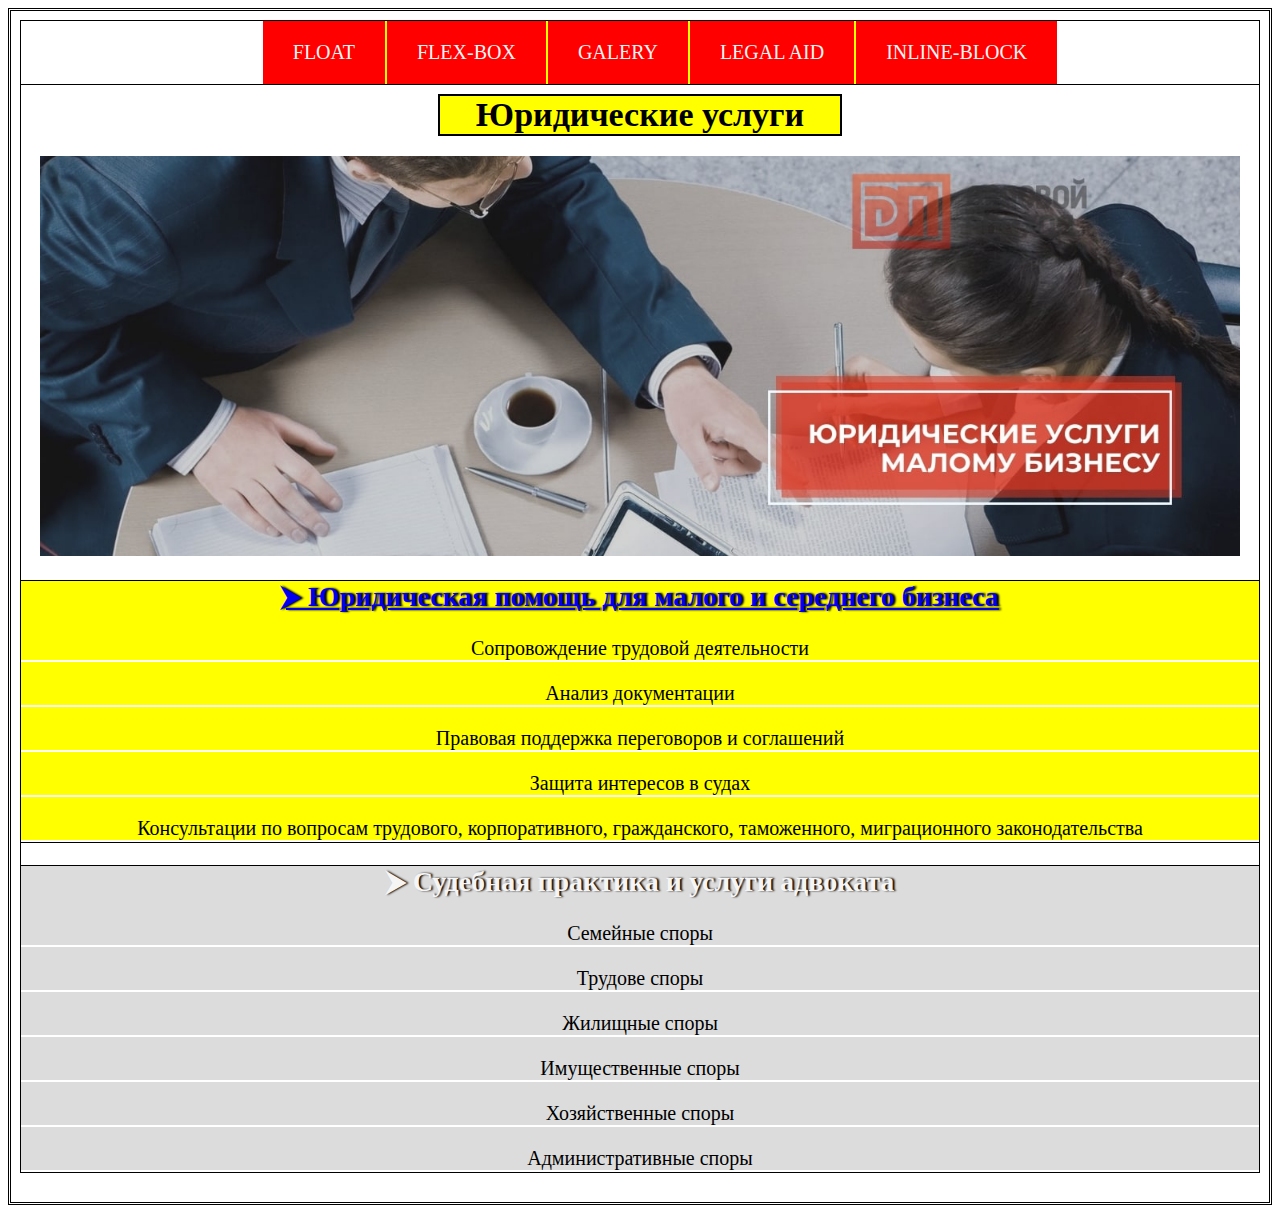
<file: index.html>
﻿<!DOCTYPE html>

<html lang="ru">

<head>
    <meta charset="UTF-8">
    <title> Юридическая клиника </title>
    <link rel="stylesheet" href="Yrist/css/style.css"> 
    
</head>

<body>
    <div>
        <div class="menu">
                <ul>
                    <li><a href="Float/index.html">FLOAT</a></li>
                    <li><a href="dflex/index.html">FLEX-BOX</a></li>
                    <li><a href="Fotos/index.html">Galery</a></li>
                    <li><a href="Yrist/index.html">Legal Aid</a></li>
                    <li><a href="https://html5css.ru/css/css_inline-block.php">Inline-Block</a></li>
                </ul>
            </div>
        <h1> Юридические услуги </h1>
        <p><img class=fot1 src="Yrist/images/p3.jpg" alt="Юридическая помощь"></p>
        <div class="container1">
            <h2> <a href="urist/index.html"> &#11166 Юридическая помощь для малого и середнего бизнеса </a></h2>	
            <p> Сопровождение трудовой деятельности </p>							
            <p> Анализ документации </p>							
            <p> Правовая поддержка переговоров и соглашений </p>							
            <p> Защита интересов в судах </p>					
            <p> Консультации по вопросам трудового, корпоративного, гражданского, таможенного, миграционного законодательства </p>
        </div>	
                 
        <div class="container2">
            <h2> &#11166 Судебная практика и услуги адвоката </h2>
            <p> Семейные споры </p>
            <p> Трудове споры </p>
            <p> Жилищные споры </p>
            <p> Имущественные споры </p>
            <p> Хозяйственные споры </p>
            <p> Административные споры </p>
        </div>
    </div>			
   
</body>

</html>
</file>
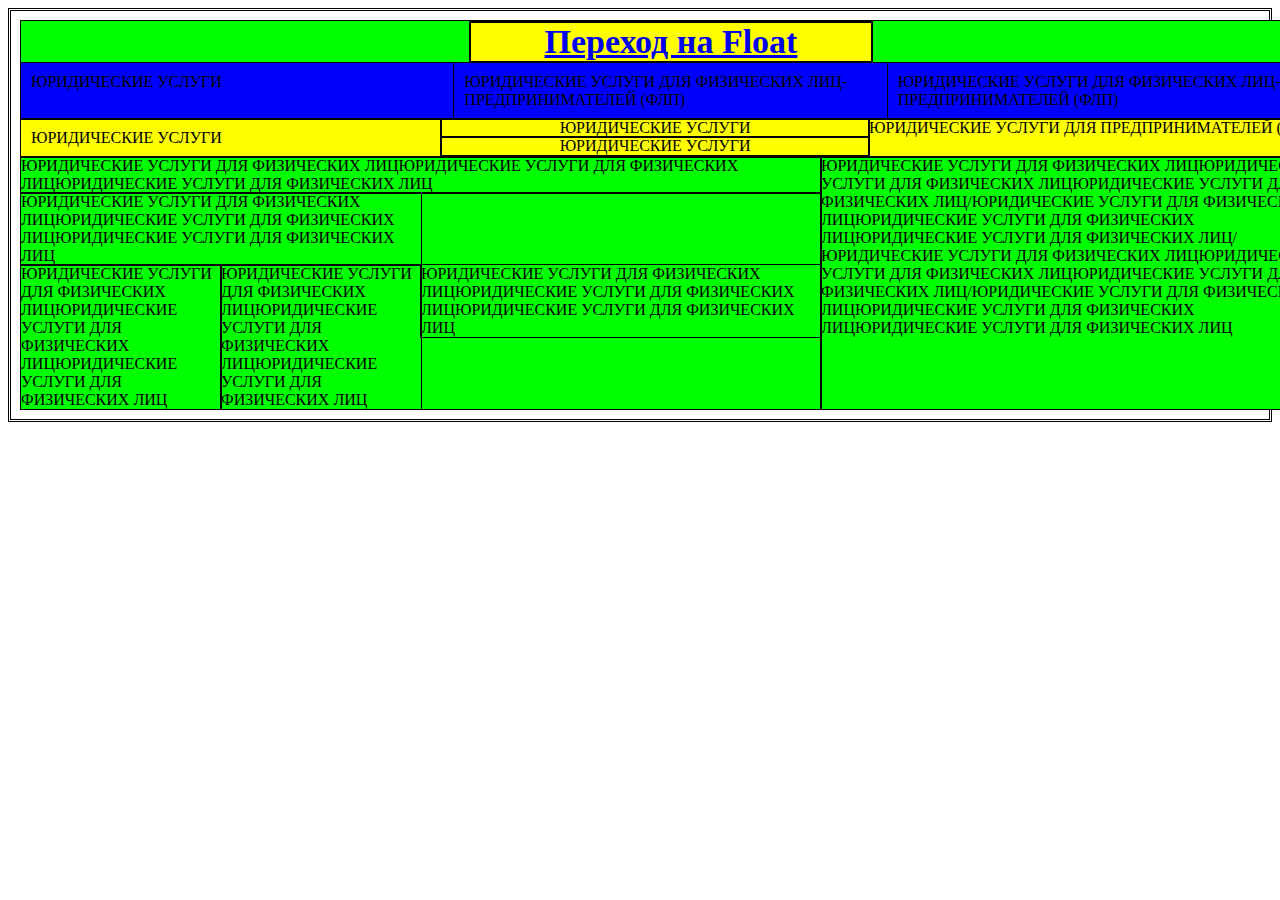
<file: dflex/index.html>
<!DOCTYPE html>
<html lang="ru">
	<head>
		<meta charset="UTF-8">
		<title>Display Flex</title>
		<link rel="stylesheet" href="../Yrist/css/style.css">
	</head>
	<body>
    <div class="main1">
        <h1> <a href="float/index.html"> Переход на Float </a></h1>
    <div class="cell11">
        <div class="cell1_l1">ЮРИДИЧЕСКИЕ УСЛУГИ </div>
        <div class="cell1_l1">ЮРИДИЧЕСКИЕ УСЛУГИ ДЛЯ ФИЗИЧЕСКИХ ЛИЦ-ПРЕДПРИНИМАТЕЛЕЙ (ФЛП)</div>
        <div class="cell1_l1">ЮРИДИЧЕСКИЕ УСЛУГИ ДЛЯ ФИЗИЧЕСКИХ ЛИЦ-ПРЕДПРИНИМАТЕЛЕЙ (ФЛП)</div>
    </div>
    
    <div class="cell21">
        <div class="cell2_l1">ЮРИДИЧЕСКИЕ УСЛУГИ </div>
        <div class="cell2_m1">
            <div>ЮРИДИЧЕСКИЕ УСЛУГИ</div>
            <div>ЮРИДИЧЕСКИЕ УСЛУГИ</div>
        </div>
        <div>ЮРИДИЧЕСКИЕ УСЛУГИ ДЛЯ ПРЕДПРИНИМАТЕЛЕЙ (ФЛП)</div>
    </div>
        
        <div class="cell31">
	 	    	<div class="cell3_left1">
	 	    		<div class="cell3_left1">ЮРИДИЧЕСКИЕ УСЛУГИ ДЛЯ ФИЗИЧЕСКИХ ЛИЦЮРИДИЧЕСКИЕ УСЛУГИ ДЛЯ ФИЗИЧЕСКИХ ЛИЦЮРИДИЧЕСКИЕ УСЛУГИ ДЛЯ ФИЗИЧЕСКИХ ЛИЦ</div>
	 	    		<div class="cell3_left_b1">
	 	    			<div class="cell3_left_b_left1">
	 	    				<div class="cell3_left_b1">ЮРИДИЧЕСКИЕ УСЛУГИ ДЛЯ ФИЗИЧЕСКИХ ЛИЦЮРИДИЧЕСКИЕ УСЛУГИ ДЛЯ ФИЗИЧЕСКИХ ЛИЦЮРИДИЧЕСКИЕ УСЛУГИ ДЛЯ ФИЗИЧЕСКИХ ЛИЦ</div>
	 	    				<div class="cell3_left_b_left_b1">
	 	    					<div class="cell3_left_b_left_b_left1">ЮРИДИЧЕСКИЕ УСЛУГИ ДЛЯ ФИЗИЧЕСКИХ ЛИЦЮРИДИЧЕСКИЕ УСЛУГИ ДЛЯ ФИЗИЧЕСКИХ ЛИЦЮРИДИЧЕСКИЕ УСЛУГИ ДЛЯ ФИЗИЧЕСКИХ ЛИЦ</div>
	 	    					<div class="cell3_left_b_left_b_right1">ЮРИДИЧЕСКИЕ УСЛУГИ ДЛЯ ФИЗИЧЕСКИХ ЛИЦЮРИДИЧЕСКИЕ УСЛУГИ ДЛЯ ФИЗИЧЕСКИХ ЛИЦЮРИДИЧЕСКИЕ УСЛУГИ ДЛЯ ФИЗИЧЕСКИХ ЛИЦ</div>
	 	    				</div>
	 	    			</div>
	 	    			<div class="cell3_left_b_right1">ЮРИДИЧЕСКИЕ УСЛУГИ ДЛЯ ФИЗИЧЕСКИХ ЛИЦЮРИДИЧЕСКИЕ УСЛУГИ ДЛЯ ФИЗИЧЕСКИХ ЛИЦЮРИДИЧЕСКИЕ УСЛУГИ ДЛЯ ФИЗИЧЕСКИХ ЛИЦ</div>
	 	    		</div>
	 	    	</div>
	 	    	<div class="cell3_right1">ЮРИДИЧЕСКИЕ УСЛУГИ ДЛЯ ФИЗИЧЕСКИХ ЛИЦЮРИДИЧЕСКИЕ УСЛУГИ ДЛЯ ФИЗИЧЕСКИХ ЛИЦЮРИДИЧЕСКИЕ УСЛУГИ ДЛЯ ФИЗИЧЕСКИХ ЛИЦ/ЮРИДИЧЕСКИЕ УСЛУГИ ДЛЯ ФИЗИЧЕСКИХ ЛИЦЮРИДИЧЕСКИЕ УСЛУГИ ДЛЯ ФИЗИЧЕСКИХ ЛИЦЮРИДИЧЕСКИЕ УСЛУГИ ДЛЯ ФИЗИЧЕСКИХ ЛИЦ/ЮРИДИЧЕСКИЕ УСЛУГИ ДЛЯ ФИЗИЧЕСКИХ ЛИЦЮРИДИЧЕСКИЕ УСЛУГИ ДЛЯ ФИЗИЧЕСКИХ ЛИЦЮРИДИЧЕСКИЕ УСЛУГИ ДЛЯ ФИЗИЧЕСКИХ ЛИЦ/ЮРИДИЧЕСКИЕ УСЛУГИ ДЛЯ ФИЗИЧЕСКИХ ЛИЦЮРИДИЧЕСКИЕ УСЛУГИ ДЛЯ ФИЗИЧЕСКИХ ЛИЦЮРИДИЧЕСКИЕ УСЛУГИ ДЛЯ ФИЗИЧЕСКИХ ЛИЦ</div>
	 	    </div>
    
</div>
</body>
</html>
</file>
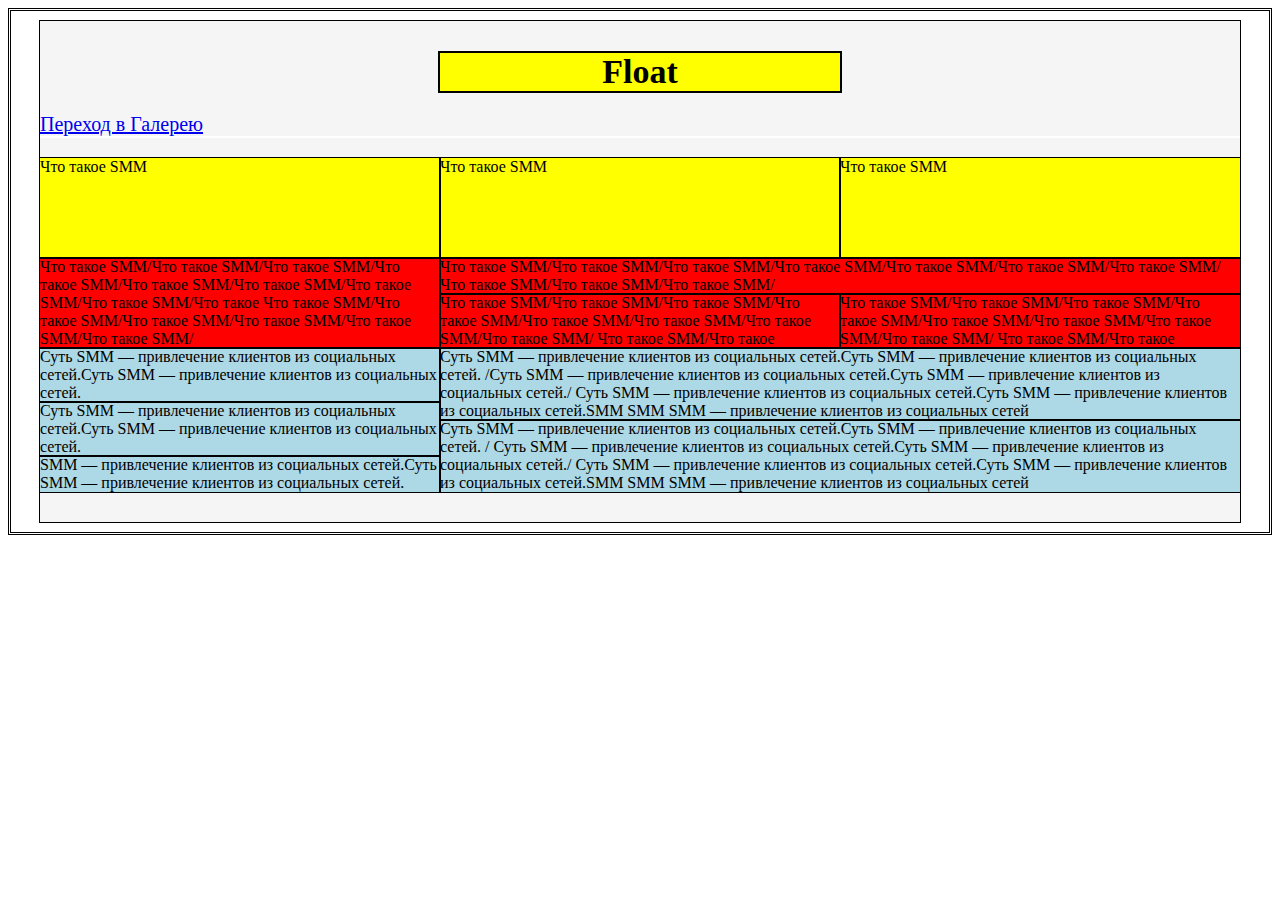
<file: Float/index.html>
<!DOCTYPE html>
<html lang="ru">
	<head>
		<meta charset="UTF-8">
		<title>Float</title>
		<link rel="stylesheet" href="../Yrist/css/style.css">
	</head>
	<body>
    <div class="main2">
        <h1>  Float </h1>
        <p> <a href="fotos/index.html"> Переход в Галерею </a></p>
    <div class="wrapper1 clearfix">
        <div class="wr1top"> Что такое SMM </div>
        <div class="wr1top"> Что такое SMM </div>    
        <div class="wr1top"> Что такое SMM </div>
    </div>
    <div class="wrapper2 clearfix">
        <div class="wr2left"> Что такое SMM/Что такое SMM/Что такое SMM/Что такое SMM/Что такое SMM/Что такое SMM/Что такое SMM/Что такое SMM/Что такое  Что такое SMM/Что такое SMM/Что такое SMM/Что такое SMM/Что такое SMM/Что такое SMM/</div>  
    <div class="wr2right">
        <div class="wr2top">Что такое SMM/Что такое SMM/Что такое SMM/Что такое SMM/Что такое SMM/Что такое SMM/Что такое SMM/Что такое SMM/Что такое SMM/Что такое SMM/ </div>    
        <div class="wr2_bottom"> Что такое SMM/Что такое SMM/Что такое SMM/Что такое SMM/Что такое SMM/Что такое SMM/Что такое SMM/Что такое SMM/ Что такое SMM/Что такое</div>
        <div class="wr2_bottom1"> Что такое SMM/Что такое SMM/Что такое SMM/Что такое SMM/Что такое SMM/Что такое SMM/Что такое SMM/Что такое SMM/ Что такое SMM/Что такое</div>
    </div>    
        </div>
        <div class="wrapper3 clearfix"> 
        <div class="wr2left"> 
            <div class="left1"> Суть SMM — привлечение клиентов из социальных сетей.Суть SMM — привлечение клиентов из социальных сетей. </div>  
            <div class="left2"> Суть SMM — привлечение клиентов из социальных сетей.Суть SMM — привлечение клиентов из социальных сетей. </div> 
            <div class="left3"> SMM — привлечение клиентов из социальных сетей.Суть SMM — привлечение клиентов из социальных сетей. </div> 
        </div> 
            <div class="wr3right">
                <div class="right1"> Суть SMM — привлечение клиентов из социальных сетей.Суть SMM — привлечение клиентов из социальных сетей. /Суть SMM — привлечение клиентов из социальных сетей.Суть SMM — привлечение клиентов из социальных сетей./ Суть SMM — привлечение клиентов из социальных сетей.Суть SMM — привлечение клиентов из социальных сетей.SMM SMM SMM — привлечение клиентов из социальных сетей</div>  
                <div class="right2"> Суть SMM — привлечение клиентов из социальных сетей.Суть SMM — привлечение клиентов из социальных сетей. / Суть SMM — привлечение клиентов из социальных сетей.Суть SMM — привлечение клиентов из социальных сетей./ Суть SMM — привлечение клиентов из социальных сетей.Суть SMM — привлечение клиентов из социальных сетей.SMM SMM SMM — привлечение клиентов из социальных сетей</div> 
            </div>
        </div>
 
</div>
</body>
</html>
</file>
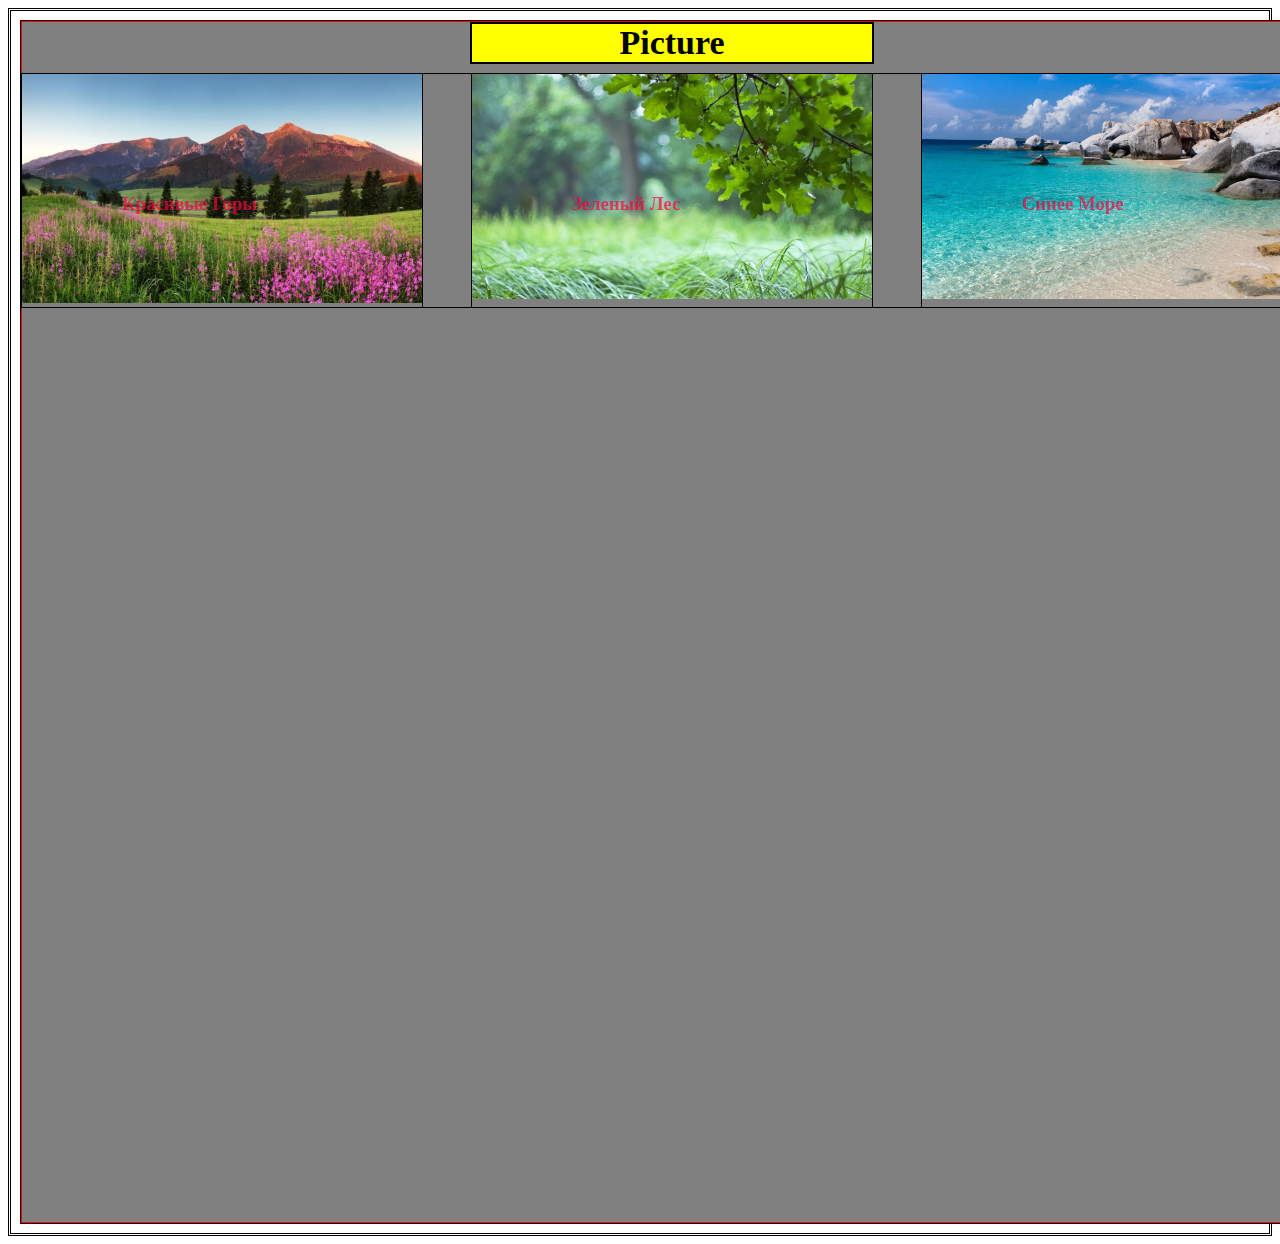
<file: Fotos/index.html>
<!DOCTYPE html>
<html lang="ru">
	<head>
		<meta charset="UTF-8">
		<title> Gallery </title>
		<link rel="stylesheet" href="../Yrist/css/style.css">
	</head>
	<body>
    <div class="main">
        <h1>  Picture </h1>
        <div class="sheet">
        <div class="images"> <img class="mountains" src="images/123 (1).jpg" alt="Горы"> 
                <h3>Красивые Горы </h3></div>
        <div class="images"> <img class="forest" src="images/123 (2).jpg" alt="Лес"> <h3> Зеленый Лес </h3> </div> 
        <div class="images"> <img class="sea" src="images/123 (3).jpg" alt="Море"> <h3> Синее Море </h3> </div>
    </div>
    </div>
    </body>
</html>
</file>
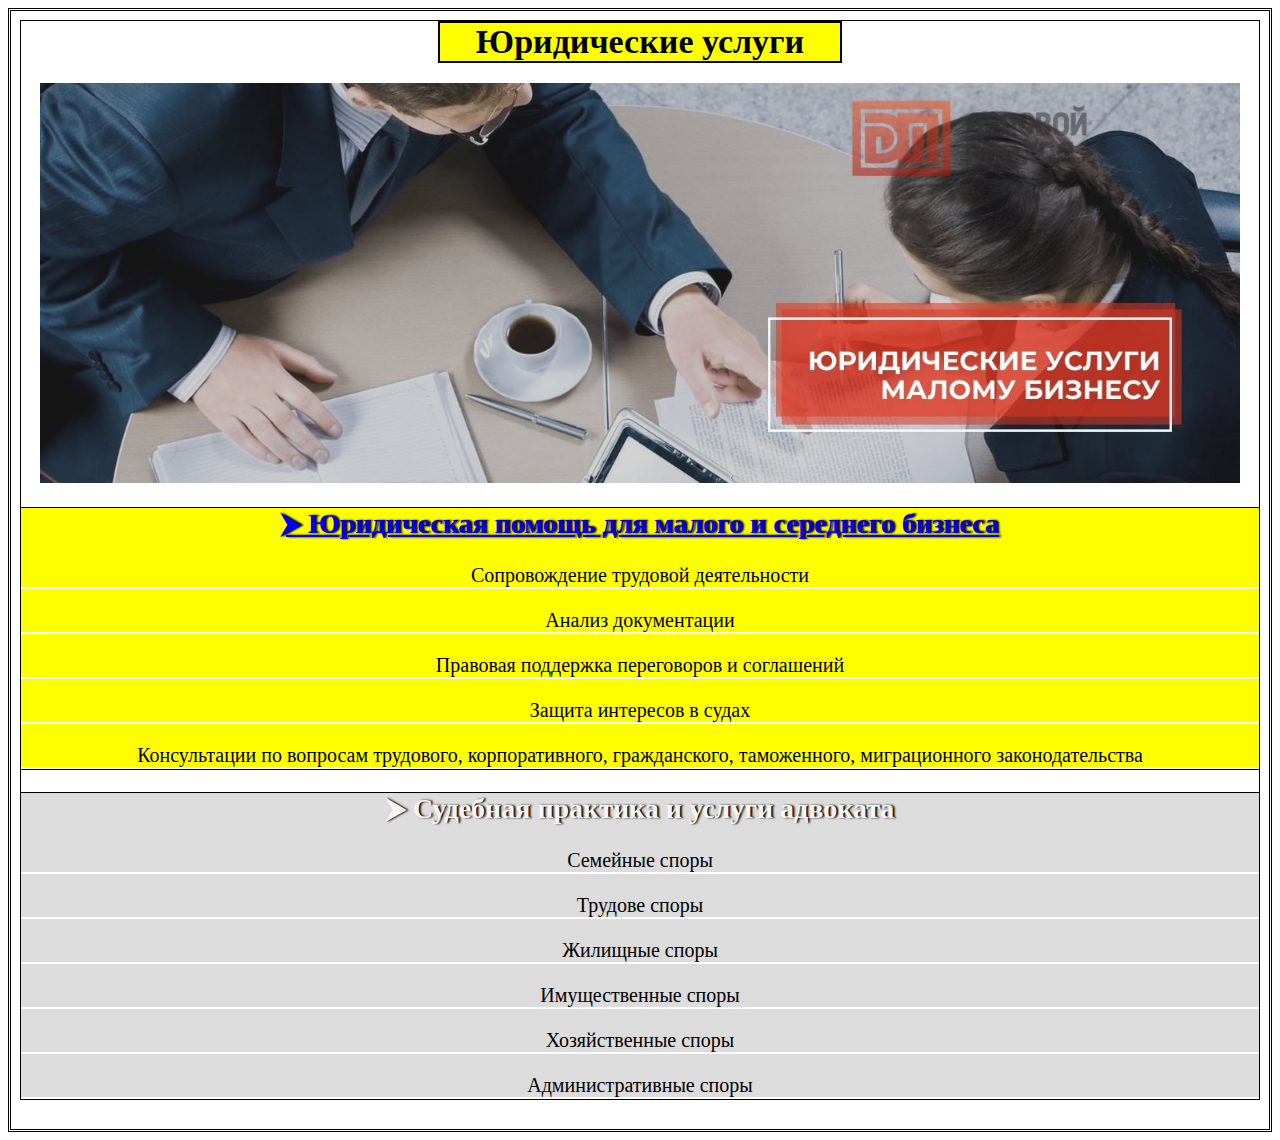
<file: Yrist/index.html>
﻿<!DOCTYPE html>

<html lang="ru">

<head>
    <meta charset="UTF-8">
    <title> Юридическая клиника </title>
    <link rel="stylesheet" href="css/style.css"> 
    
</head>

<body>
    <div>
        <h1> Юридические услуги </h1>
        <p><img class=fot1 src="images/p3.jpg" alt="Юридическая помощь"></p>
        <div class="container11">
            <h2> <a href="urist/index.html"> &#11166 Юридическая помощь для малого и середнего бизнеса </a></h2>	
            <p> Сопровождение трудовой деятельности </p>							
            <p> Анализ документации </p>							
            <p> Правовая поддержка переговоров и соглашений </p>							
            <p> Защита интересов в судах </p>					
            <p> Консультации по вопросам трудового, корпоративного, гражданского, таможенного, миграционного законодательства </p>
        </div>	
                 
        <div class="container22">
            <h2> &#11166 Судебная практика и услуги адвоката </h2>
            <p> Семейные споры </p>
            <p> Трудове споры </p>
            <p> Жилищные споры </p>
            <p> Имущественные споры </p>
            <p> Хозяйственные споры </p>
            <p> Административные споры </p>
        </div>
    </div>			
   
</body>

</html>
</file>
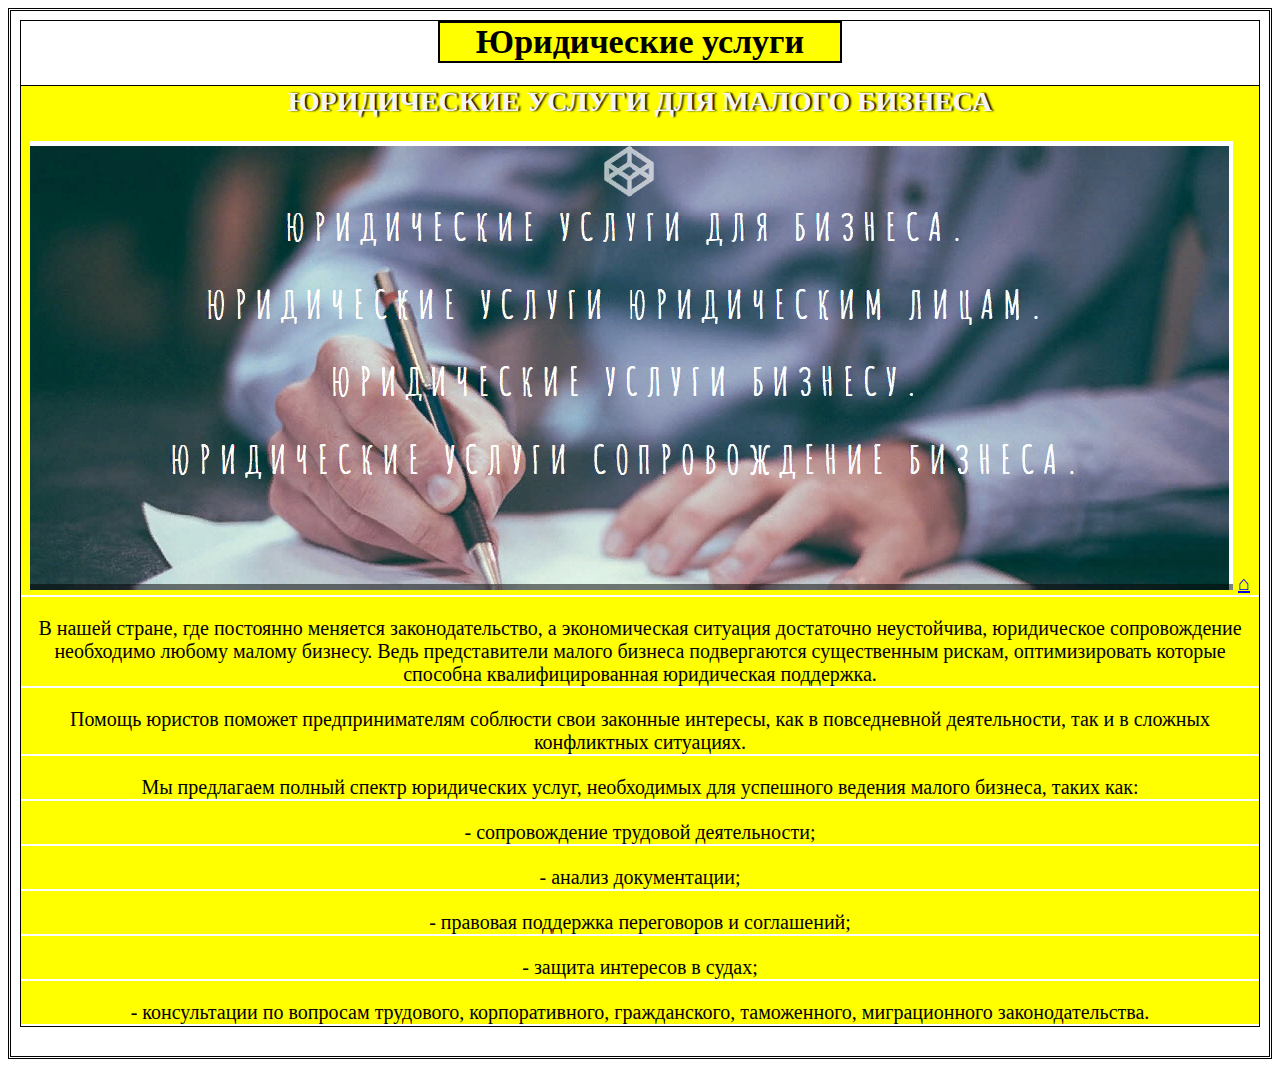
<file: Yrist/urist/index.html>
﻿<!DOCTYPE html>

<html lang="ru">

<head>
    <meta charset="UTF-8">
    <title> Юридическая клиника </title>
    <link rel="stylesheet" href="../css/style.css"> 
       
</head>

<body>
	<div>
        	<h1> Юридические услуги </h1>
	<div class="container1">
    		 <h2> ЮРИДИЧЕСКИЕ УСЛУГИ ДЛЯ МАЛОГО БИЗНЕСА </h2>	
        <p><img src="../images/p1.png" alt="Юридическая помощь">
        <a href="../index.html"> &#8962;</a>
        </p>
        <p>В нашей стране, где постоянно меняется законодательство, а экономическая ситуация достаточно неустойчива, юридическое сопровождение необходимо любому малому бизнесу. Ведь представители малого бизнеса подвергаются существенным рискам, оптимизировать которые способна квалифицированная юридическая поддержка.</p>
	<p>Помощь юристов поможет предпринимателям соблюсти свои законные интересы, как в повседневной деятельности, так и в сложных конфликтных ситуациях.</p>
	<p>Мы предлагаем полный спектр юридических услуг, необходимых для успешного ведения малого бизнеса, таких как:</p>
	<p>- сопровождение трудовой деятельности;</p>
	<p>- анализ документации;</p>
	<p>- правовая поддержка переговоров и соглашений;</p>
	<p>- защита интересов в судах;</p>
	<p>- консультации по вопросам трудового, корпоративного, гражданского, таможенного, миграционного законодательства.</p>
		</div>
	   </div>
   
</body>

</html>
</file>
<file: Yrist/css/style.css>
@import url('');
html, body, div, span, applet, object, iframe,*/
            h1, h2, h3, h4, h5, h6, p, blockquote, pre,*/
            a, abbr, acronym, address, big, cite, code,
            del, dfn, em, img, ins, kbd, q, s, samp,
            small, strike, strong, sub, sup, tt, var,
            b, u, i, center,
            dl, dt, dd, ol, ul, li,
            fieldset, form, label, legend,
            table, caption, tbody, tfoot, thead, tr, th, td,
            article, aside, canvas, details, embed, 
            figure, figcaption, footer, header, hgroup, 
            menu, nav, output, ruby, section, summary,
            time, mark, audio, video {
                margin: 0;
                padding: 0;
                border: 0;
                font-size: 100%;
                font: inherit;
                vertical-align: baseline;
            }
.fot1 {
    display: block;
    margin: 0 auto;
    width: 1200px;
}
img {
    max-width: 100%;
}
p {
        font-size: 20px;
        font-weight: 200;
        border-bottom: 2px solid white;
        }
h1 {
           font-size:34px; 
            width: 400px; 
            color: black; 
            background-color: yellow; 
            border: 2px solid black;
            text-align: center; 
            margin:0 auto;

        }
h2 {
            font-size:28px; 
            color: whitesmoke; 
            text-shadow: #000 2px 0px 2px; 
            font-weight: 800;
        }
        
.container1{
            background-color: yellow; 
            text-align:center;
            margin:0 auto;
        }
.container2 {
            background-color: gainsboro; 
            text-align:center; 
            margin:0 auto;
        }

body {
            border: 3px double black;
            padding: 10px;
        }
ul{
        text-align: center;
        font-size: 0;
    }

    ul li{
        display: inline-block;
        background: red;
        font-size: 20px;
        
    }

    li+li{
        border-left: 2px solid yellow;
    }

    ul li a{
        text-decoration: none;
        color: whitesmoke;
        text-transform: uppercase;
        padding: 20px 30px;
        display: block;
    }
.menu {
    margin-bottom: 10px;
}

/* Свойства Display-flex*/

div {
    outline: 1px solid black;
}
.main1 {
    background: lime;
    width: 1300px;
    
}
.cell11 {
    display: flex;
}
.cell1_l1 {
    background: blue;
    flex:1 0 400px;
    padding: 10px;
}
.cell21 {
    display: flex;
    background: yellow;
    justify-content: space-between
   
}
.cell2_l1 {
    flex:0 0 400px;
    padding: 10px;
    
}
.cell2_m1 {
    flex:1 0 250px;
    text-align: center;
    
}

.cell31 {
    display: flex;
    width:  1300px;
    
}
.cell3_left1 {
    flex:0 0 800px;
    justify-content: center;
}
.cell3_right1 {
    flex:1 0 500px;
    justify-content: center;
}
.cell3_left_b1 {
    display: flex;
    align-items: center;
}
.cell3_left_b_left1 {
    flex:0 0 400px;
}
.cell3_left_b_right1 {
    flex:0 0 400px;
}
.cell3_left_b_left_b1 {
    display: flex;
}
.cell3_left_b_left_b_left1 {
    flex:0 0 200px;
}
.cell3_left_b_left_b_right1 {
    flex:0 0 200px;
}

/* Свойства Float */

div {
    outline: 1px solid black;
}
.main2 {
    background: whitesmoke;
    width: 1200px;
    margin: 0 auto;
    padding: 30px 0;
}
.wrapper1 {
    background: yellow;
}
.wr1top {
    float: left;
    width: 400px;
    min-height: 100px; 
}
.clearfix:after {
    content: "";
    clear:both;
    display: block;
}
.wrapper2 {
    background: red;
}
.wr2left {
     width: 400px;
     float: left;
    
    }
.wr2right{
    width: 800px;
    float: left;
    
}
.wr2_bottom{
    float: left;
    width: 400px;
}
.wr2_bottom1{
    float: left;
    width: 400px;
}
.wrapper3 {
    background: lightblue;
}
.wr2left {
    float: left;
    width: 400px;
}
.wr3right {
    float: left;
    width: 800px;
}

/* Galery */

.main {
    width: 1300px;
    min-height: 1200px;
    border: 1px solid red;
    background: grey;
}
.sheet {
    display: flex;
    justify-content: space-between;
    margin-top: 10px;
    
}
.mountains {
    width: 400px;
    font-size: 33px;

}
h3 {
    position: absolute;
    top: 100px;
    left: 100px;
    Color: rgba(250, 5, 62, 0.7);
    
}
.forest {
    width: 400px;
    font-size: 28px;
    
}
.sea {
    width: 400px;
    font-size: 28px;
    
}
.images {
    position: relative;
}

/* >Юр помощь */

.fot1 {
    display: block;
    margin: 0 auto;
    width: 1200px;
}
img {
    max-width: 100%;
}
p {
        font-size: 20px;
        font-weight: 200;
        border-bottom: 2px solid white;
        }
h1 {
           font-size:34px; 
            width: 400px; 
            color: black; 
            background-color: yellow; 
            border: 2px solid black;
            text-align: center; 
            margin:0 auto;

        }
h2 {
            font-size:28px; 
            color: whitesmoke; 
            text-shadow: #000 2px 0px 2px; 
            font-weight: 800;
        }
        
.container11{
            background-color: yellow; 
            text-align:center;
            margin:0 auto;
        }
.container22 {
            background-color: gainsboro; 
            text-align:center; 
            margin:0 auto;
        }
</file>
